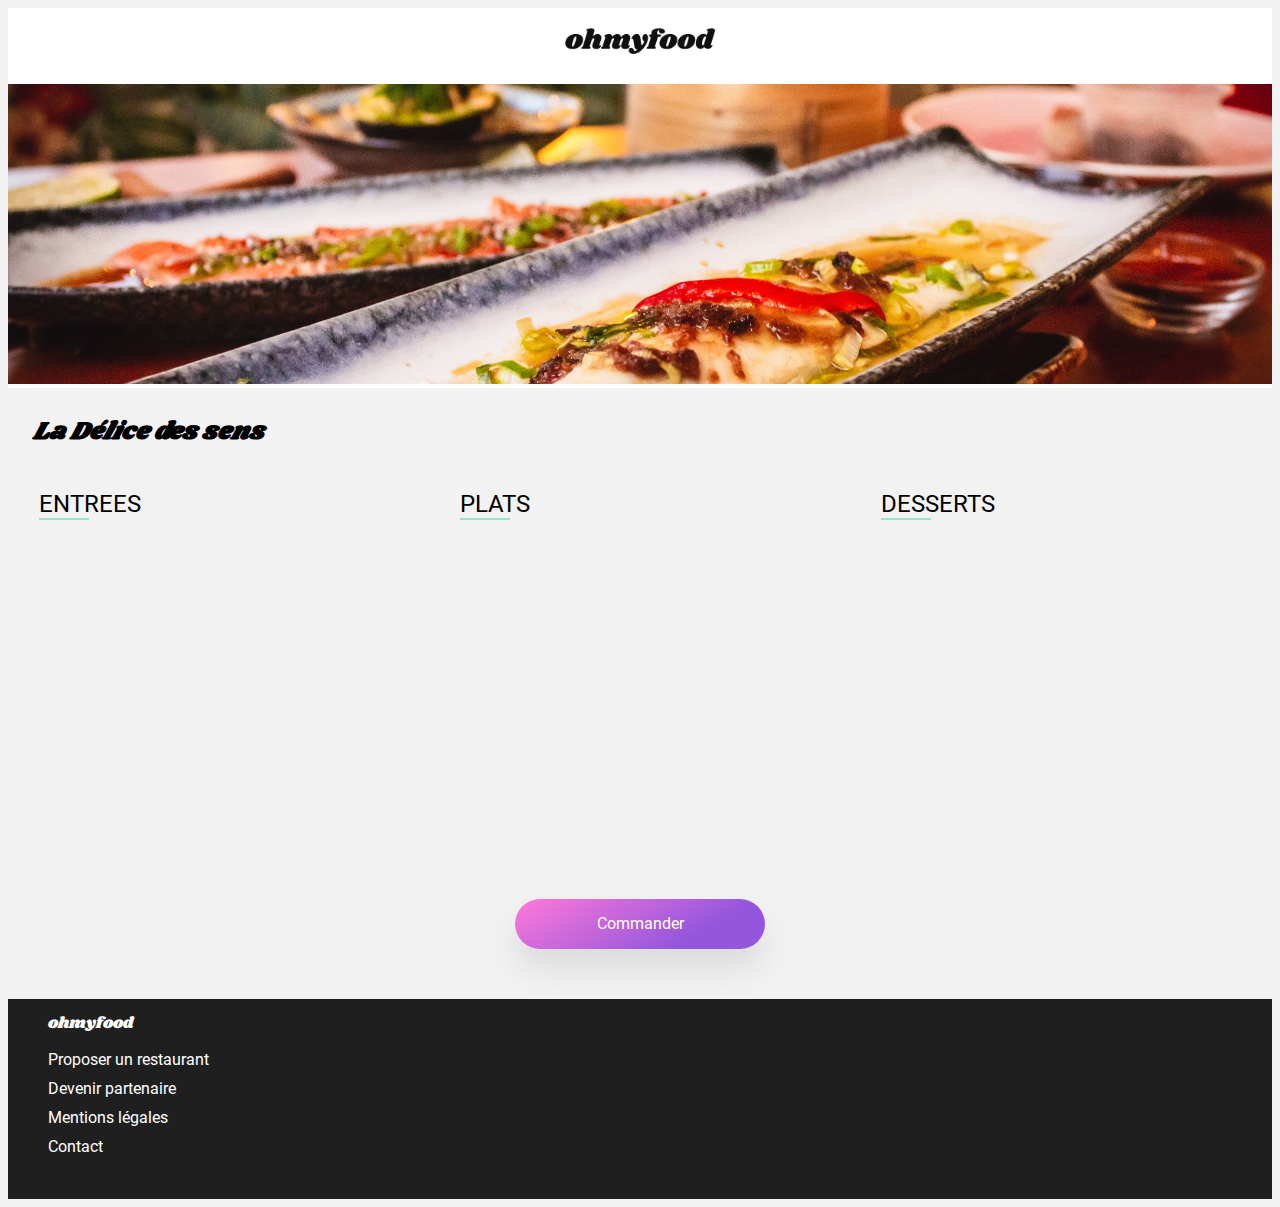
<file: OMFDel.html>
<!DOCTYPE html>
<html lang="fr">
<head>
    <meta charset="UTF-8">
    <meta http-equiv="X-UA-Compatible" content="IE=edge">
    <meta name="viewport" content="width=device-width, initial-scale=1.0">
    <link rel="preconnect" href="https://fonts.googleapis.com">
    <link rel="preconnect" href="https://fonts.gstatic.com" crossorigin>
    <link href="https://fonts.googleapis.com/css2?family=Raleway:wght@300;400;500&display=swap" rel="stylesheet">
    <link rel="stylesheet" href="https://use.fontawesome.com/releases/v5.15.4/css/all.css" integrity="sha384-DyZ88mC6Up2uqS4h/KRgHuoeGwBcD4Ng9SiP4dIRy0EXTlnuz47vAwmeGwVChigm" crossorigin="anonymous">
    <link rel="stylesheet" href="styleMenuOMF.css"/>
    <title>Oh My Food</title>
</head>
<body>
    <header>
        <div class="barreHead">
            <a class="Fleche" href="index.html"><i class="fas fa-arrow-left backlogo"></i></a>
            <img src="img/ohmyfood.png" class="LogoHead" alt="LogoHeadNote" />
            <div> </div>
        </div>
        <div class="imgHead">
            <img src="img/Ladelice.jpg" alt="imgHead" />
        </div>
    </header>
    <main>
        <div class="Titremain FlexBetween">
            <h1><em>La Délice des sens</em></h1>
            <div class="CoeurBtn">
                <i class="CoeurClr CoeurClr--NC far fa-heart fa-2x"></i>
                <i class=" CoeurClr CoeurClr--C fas fa-heart fa-2x"></i>
            </div>
        </div>  
        <div class="LesMenus">
            <section class="Entrees">
                <h2>ENTREES</h2>
                <article class="CaseMenu Delay0 ">
                    <div class="TitreM">  
                            <h3 class="DescT">Tartare de thon</h3>
                        <div class="DescB">
                            <p class="DescD">Assaisonné au yuzu</p>
                            <p class="Price">25€</p>
                        </div>
                    </div>
                    <div class="CaseCache">
                        <div class="checks">
                            <i class="fa-check fas"></i>
                        </div>
                    </div>
                </article>
                <article class="CaseMenu Delay1 ">
                    <div class="TitreM">  
                            <h3 class="DescT">Bouchon de homard croustillant</h3>
                        <div class="DescB">
                            <p class="DescD">Et sa farandole de petits légumes</p>
                            <p class="Price">35€</p>
                        </div>
                    </div>
                    <div class="CaseCache">
                        <div class="checks">
                            <i class="fa-check fas"></i>
                        </div>
                    </div>
                </article>
                <article class="CaseMenu Delay2 ">
                    <div class="TitreM">  
                            <h3 class="DescT">Velouté de cèpes</h3>
                        <div class="DescB">
                            <p class="DescD">Aux truffes</p>
                            <p class="Price">20€</p>
                        </div>
                    </div>
                    <div class="CaseCache">
                        <div class="checks">
                            <i class="fa-check fas"></i>
                        </div>
                    </div>
                </article>
            </section>
            <section class="Plats">
                <h2>PLATS</h2>
                <article class="CaseMenu Delay0 ">
                    <div class="TitreM">  
                            <h3 class="DescT">Poulet rôti aux herbes de provence</h3>
                        <div class="DescB">
                            <p class="DescD">Et sa crème de truffe</p>
                            <p class="Price">40€</p>
                        </div>
                    </div>
                    <div class="CaseCache">
                        <div class="checks">
                            <i class="fa-check fas"></i>
                        </div>
                    </div>
                </article>
                <article class="CaseMenu Delay1 ">
                    <div class="TitreM">  
                            <h3 class="DescT">Langoustine rôtie</h3>
                        <div class="DescB">
                            <p class="DescD">Et ses légumes de saison</p>
                            <p class="Price">35€</p>
                        </div>
                    </div>
                    <div class="CaseCache">
                        <div class="checks">
                            <i class="fa-check fas"></i>
                        </div>
                    </div>
                </article>
                <article class="CaseMenu Delay2 ">
                    <div class="TitreM">  
                            <h3 class="DescT">Côte de boeuf angus</h3>
                        <div class="DescB">
                            <p class="DescD">Et sa purée de panais</p>
                            <p class="Price">44€</p>
                        </div>
                    </div>
                    <div class="CaseCache">
                        <div class="checks">
                            <i class="fa-check fas"></i>
                        </div>
                    </div>
                </article>          
            </section>
            <section class="Desserts">
                <h2>DESSERTS</h2>
                <article class="CaseMenu Delay0 ">
                    <div class="TitreM">  
                            <h3 class="DescT">Farandole de desserts</h3>
                        <div class="DescB">
                            <p class="DescD">Du chef</p>
                            <p class="Price">18€</p>
                        </div>
                    </div>
                    <div class="CaseCache">
                        <div class="checks">
                            <i class="fa-check fas"></i>
                        </div>
                    </div>
                </article> 
                <article class="CaseMenu Delay1 ">
                    <div class="TitreM">  
                            <h3 class="DescT">Crème brulée</h3>
                        <div class="DescB">
                            <p class="DescD">Revisitée</p>
                            <p class="Price">22€</p>
                        </div>
                    </div>
                    <div class="CaseCache">
                        <div class="checks">
                            <i class="fa-check fas"></i>
                        </div>
                    </div>
                </article> 
                <article class="CaseMenu Delay2 ">
                    <div class="TitreM">  
                            <h3 class="DescT">Tiramisu</h3>
                        <div class="DescB">
                            <p class="DescD">A la noisette</p>
                            <p class="Price">23€</p>
                        </div>
                    </div>
                    <div class="CaseCache">
                        <div class="checks">
                            <i class="fa-check fas"></i>
                        </div>
                    </div>
                </article>   
            </section> 
        </div>
        <div>
            <a href="#" class="btn">Commander</a>
        </div>
    </main>
    <footer>
        <ul class="FootAcc">   
            <li>
                <div class="logofooter">ohmyfood</div>
            </li>    
            <li>
                <a href="#"><i class="fas fa-utensils"></i> Proposer un restaurant</a>
            </li>
            <li>
                <a href="#"><i class="fas fa-hands-helping"></i> Devenir partenaire</a>
            </li>
            <li>
                <a href="#">Mentions légales</a>
            </li>
            <li>
                <a href="mailto:OMFServiceOPC@gmail.com">Contact</a>
            </li>
        </ul>
    </footer>
</body>
</html>
</file>
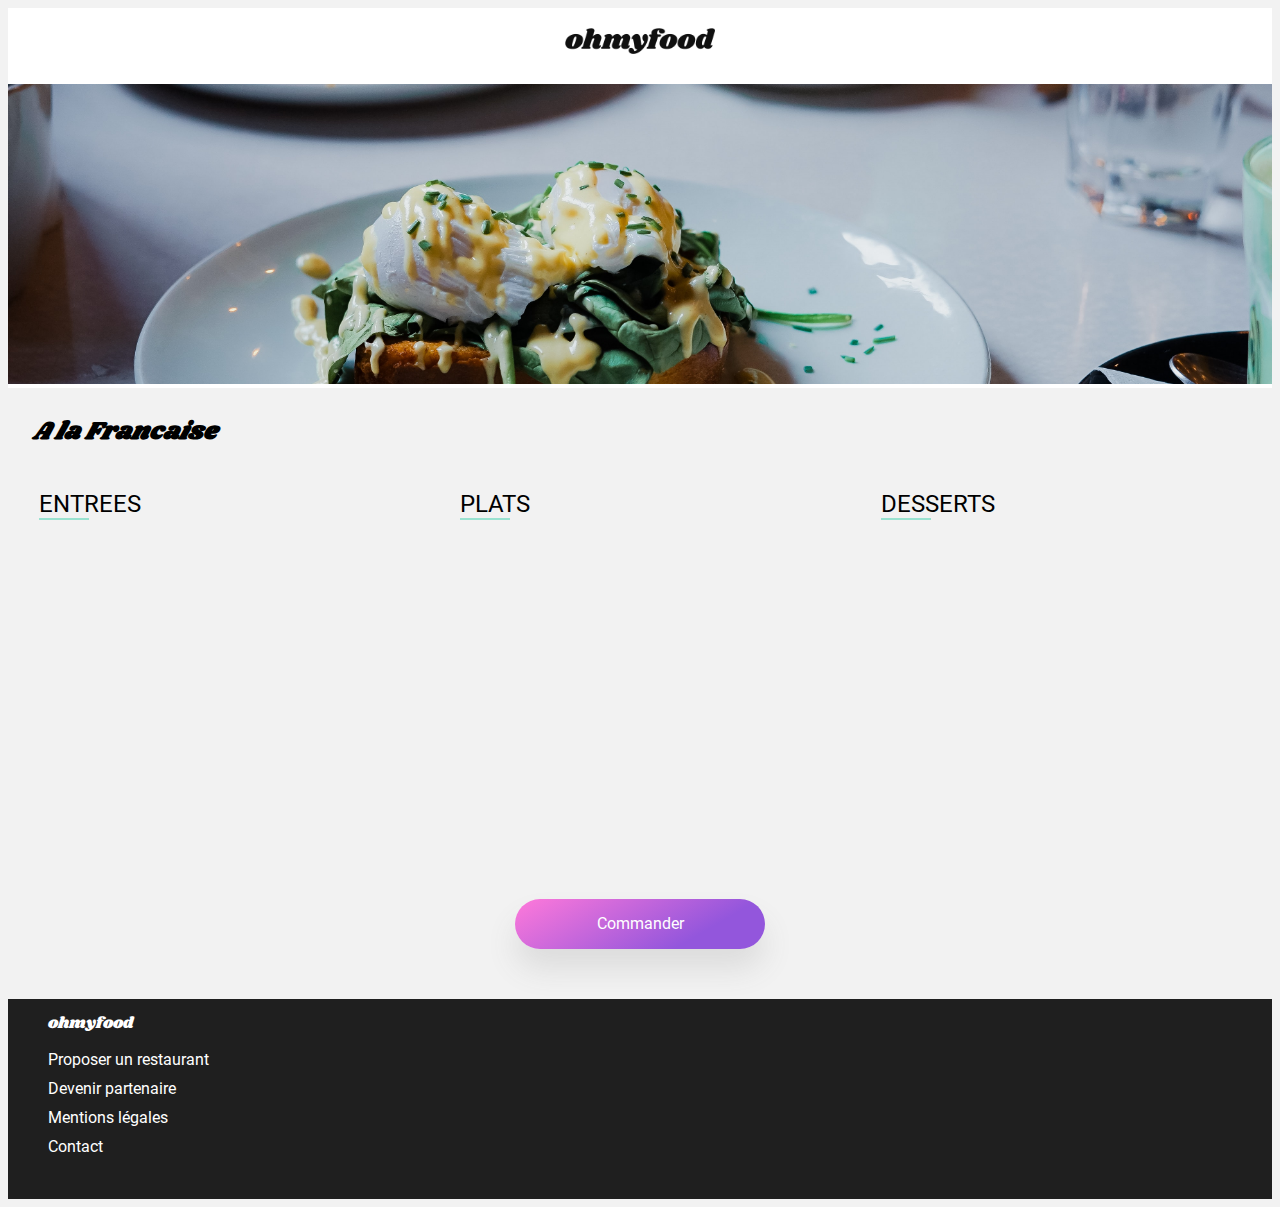
<file: OMFFranc.html>
<!DOCTYPE html>
<html lang="fr">
<head>
    <meta charset="UTF-8">
    <meta http-equiv="X-UA-Compatible" content="IE=edge">
    <meta name="viewport" content="width=device-width, initial-scale=1.0">
    <link rel="preconnect" href="https://fonts.googleapis.com">
    <link rel="preconnect" href="https://fonts.gstatic.com" crossorigin>
    <link href="https://fonts.googleapis.com/css2?family=Raleway:wght@300;400;500&display=swap" rel="stylesheet">
    <link rel="stylesheet" href="https://use.fontawesome.com/releases/v5.15.4/css/all.css" integrity="sha384-DyZ88mC6Up2uqS4h/KRgHuoeGwBcD4Ng9SiP4dIRy0EXTlnuz47vAwmeGwVChigm" crossorigin="anonymous">
    <link rel="stylesheet" href="styleMenuOMF.css"/>
    <title>Oh My Food</title>
</head>
<body>
    <header>
        <div class="barreHead">
            <a class="Fleche" href="OMFAcc.html"><i class="fas fa-arrow-left backlogo"></i></a>
            <img src="img\ohmyfood.png" class="LogoHead" alt="LogoHeadNote" />
            <div> </div>
        </div>
        <div class="imgHead">
            <img src="img\Francaise.jpg" alt="imgHead" />
        </div>
    </header>
    <main>
        <div class="Titremain">
            <h1><em>A la Francaise</em></h1>
            <div class="IconCoeur fas fa-heart">
                <div class="CoeurRempli"></div>
                <a class="far fa-heart" href="#"></a>
            </div>
        </div>  
        <div class="LesMenus">
            <section class="Entrees">
                <h2>ENTREES</h2>
                <article class="CaseMenu Delay0 ">
                    <div class="TitreM">  
                            <h3 class="DescT">Tartare de poulpe acidulé</h3>
                        <div class="DescB">
                            <p class="DescD">Aux zests d'orange</p>
                            <p class="Price">25€</p>
                        </div>
                    </div>
                    <div class="CaseCache">
                        <div class="checks">
                            <i class="fa-check fas"></i>
                        </div>
                    </div>
                </article>
                <article class="CaseMenu Delay1 ">
                    <div class="TitreM">  
                            <h3 class="DescT">Velouté de légumes d'antan</h3>
                        <div class="DescB">
                            <p class="DescD">Carotte,panais, topinambour</p>
                            <p class="Price">35€</p>
                        </div>
                    </div>
                    <div class="CaseCache">
                        <div class="checks">
                            <i class="fa-check fas"></i>
                        </div>
                    </div>
                </article>
                <article class="CaseMenu Delay2 ">
                    <div class="TitreM">  
                            <h3 class="DescT">Soupe à l'oignon </h3>
                        <div class="DescB">
                            <p class="DescD">Revisitée</p>
                            <p class="Price">20€</p>
                        </div>
                    </div>
                    <div class="CaseCache">
                        <div class="checks">
                            <i class="fa-check fas"></i>
                        </div>
                    </div>
                </article>
            </section>
            <section class="Plats">
                <h2>PLATS</h2>
                <article class="CaseMenu Delay0 ">
                    <div class="TitreM">  
                            <h3 class="DescT">Coquille Saint-Jacques</h3>
                        <div class="DescB">
                            <p class="DescD">Accompagné d'une purée de panais</p>
                            <p class="Price">40€</p>
                        </div>
                    </div>
                    <div class="CaseCache">
                        <div class="checks">
                            <i class="fa-check fas"></i>
                        </div>
                    </div>
                </article>
                <article class="CaseMenu Delay1 ">
                    <div class="TitreM">  
                            <h3 class="DescT">Magret de canard</h3>
                        <div class="DescB">
                            <p class="DescD">Et parmentier de pommes de terres</p>
                            <p class="Price">35€</p>
                        </div>
                    </div>
                    <div class="CaseCache">
                        <div class="checks">
                            <i class="fa-check fas"></i>
                        </div>
                    </div>
                </article>
                <article class="CaseMenu Delay2 ">
                    <div class="TitreM">  
                            <h3 class="DescT">Pigeonneau d'Ille-et-Vilaine</h3>
                        <div class="DescB">
                            <p class="DescD">Sur son lit de gnocchis aux légumes</p>
                            <p class="Price">44€</p>
                        </div>
                    </div>
                    <div class="CaseCache">
                        <div class="checks">
                            <i class="fa-check fas"></i>
                        </div>
                    </div>
                </article>          
            </section>
            <section class="Desserts">
                <h2>DESSERTS</h2>
                <article class="CaseMenu Delay0 ">
                    <div class="TitreM">  
                            <h3 class="DescT">Pétales de violettes glacés</h3>
                        <div class="DescB">
                            <p class="DescD">Et purée de noisettes</p>
                            <p class="Price">18€</p>
                        </div>
                    </div>
                    <div class="CaseCache">
                        <div class="checks">
                            <i class="fa-check fas"></i>
                        </div>
                    </div>
                </article> 
                <article class="CaseMenu Delay1 ">
                    <div class="TitreM">  
                            <h3 class="DescT">Fondant au chocolat</h3>
                        <div class="DescB">
                            <p class="DescD">Revisitée</p>
                            <p class="Price">22€</p>
                        </div>
                    </div>
                    <div class="CaseCache">
                        <div class="checks">
                            <i class="fa-check fas"></i>
                        </div>
                    </div>
                </article> 
                <article class="CaseMenu Delay2 ">
                    <div class="TitreM">  
                            <h3 class="DescT">Millefeuille croustillant</h3>
                        <div class="DescB">
                            <p class="DescD bold">Myrtilles et pâte d'amande</p>
                            <p class="Price">23€</p>
                        </div>
                    </div>
                    <div class="CaseCache">
                        <div class="checks">
                            <i class="fa-check fas"></i>
                        </div>
                    </div>
                </article>   
            </section> 
        </div>
        <div>
            <a href="#" class="btn">Commander</a>
        </div>
    </main>
    <footer>
        <ul class="FootAcc">   
            <li>
                <div class="logofooter">ohmyfood</div>
            </li>    
            <li>
                <a href="#"><i class="fas fa-utensils"></i> Proposer un restaurant</a>
            </li>
            <li>
                <a href="#"><i class="fas fa-hands-helping"></i> Devenir partenaire</a>
            </li>
            <li>
                <a href="#">Mentions légales</a>
            </li>
            <li>
                <a href="mailto:OMFServiceOPC@gmail.com">Contact</a>
            </li>
        </ul>
    </footer>
</body>
</html>
</file>
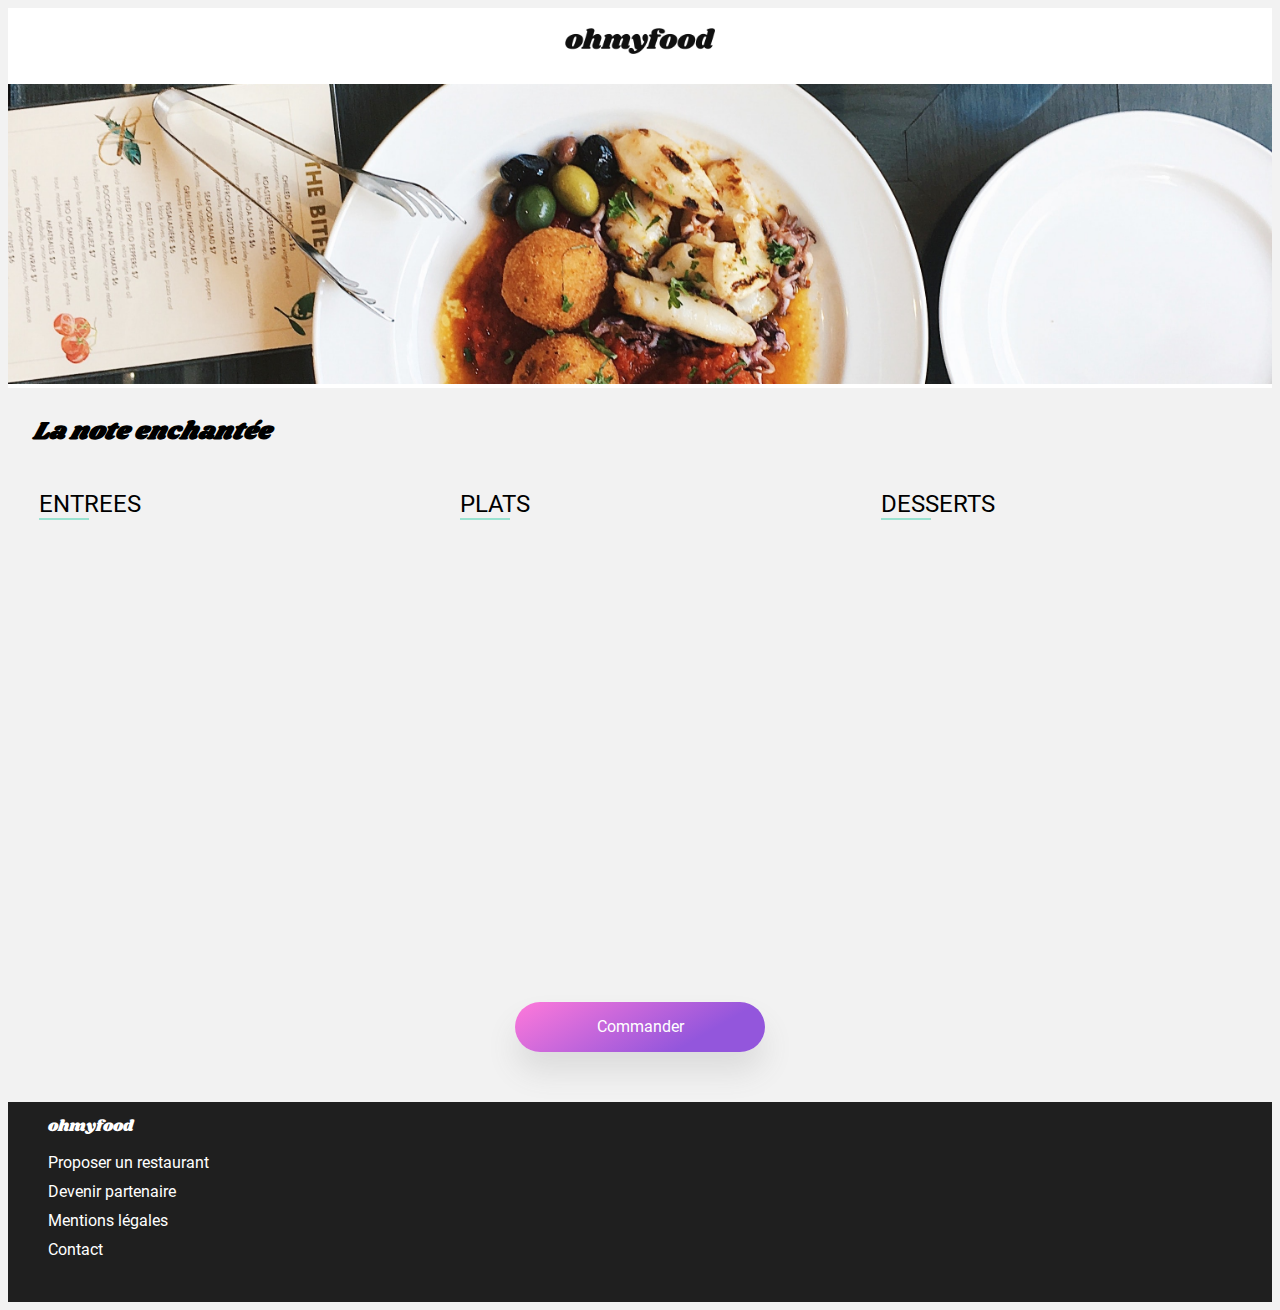
<file: OMFNote.html>
<!DOCTYPE html>
<html lang="fr">
<head>
    <meta charset="UTF-8">
    <meta http-equiv="X-UA-Compatible" content="IE=edge">
    <meta name="viewport" content="width=device-width, initial-scale=1.0">
    <link rel="preconnect" href="https://fonts.googleapis.com">
    <link rel="preconnect" href="https://fonts.gstatic.com" crossorigin>
    <link href="https://fonts.googleapis.com/css2?family=Raleway:wght@300;400;500&display=swap" rel="stylesheet">
    <link rel="stylesheet" href="https://use.fontawesome.com/releases/v5.15.4/css/all.css" integrity="sha384-DyZ88mC6Up2uqS4h/KRgHuoeGwBcD4Ng9SiP4dIRy0EXTlnuz47vAwmeGwVChigm" crossorigin="anonymous">
    <link rel="stylesheet" href="styleMenuOMF.css"/>
    <title>Oh My Food</title>
</head>
<body>
    <header>
        <div class="barreHead">
            <a class="Fleche" href="index.html"><i class="fas fa-arrow-left backlogo"></i></a>
            <img src="img/ohmyfood.png" class="LogoHead" alt="LogoHeadNote" />
            <div> </div>
        </div>
        <div class="imgHead">
            <img src="img/Lanote.jpg" alt="imgHead" />
        </div>
    </header>
    <main>
        <div class="Titremain FlexBetween">
            <h1><em>La note enchantée</em></h1>
            <div class="CoeurBtn">
                <i class="CoeurClr CoeurClr--NC far fa-heart fa-2x"></i>
                <i class=" CoeurClr CoeurClr--C fas fa-heart fa-2x"></i>
            </div>
        </div>  
        <div class="LesMenus">
            <section class="Entrees">
                <h2>ENTREES</h2>
                <article class="CaseMenu Delay0 ">
                    <div class="TitreM">  
                            <h3 class="DescT">Ravioles de foie gras</h3>
                        <div class="DescB">
                            <p class="DescD">Accompagnés de leur crème à la truffe</p>
                            <p class="Price">25€</p>
                        </div>
                    </div>
                    <div class="CaseCache">
                        <div class="checks">
                            <i class="fa-check fas"></i>
                        </div>
                    </div>
                </article>
                <article class="CaseMenu Delay1 ">
                    <div class="TitreM">  
                            <h3 class="DescT">Caviar osciètre</h3>
                        <div class="DescB">
                            <p class="DescD">Sur blini à la farine de blé noir</p>
                            <p class="Price">35€</p>
                        </div>
                    </div>
                    <div class="CaseCache">
                        <div class="checks">
                            <i class="fa-check fas"></i>
                        </div>
                    </div>
                </article>
                <article class="CaseMenu Delay2 ">
                    <div class="TitreM">  
                            <h3 class="DescT">Homard et espuma de...</h3>
                        <div class="DescB">
                            <p class="DescD">Mariné aux zests d'orange</p>
                            <p class="Price">20€</p>
                        </div>
                    </div>
                    <div class="CaseCache">
                        <div class="checks">
                            <i class="fa-check fas"></i>
                        </div>
                    </div>
                </article>
                <article class="CaseMenu Delay3 ">
                    <div class="TitreM">  
                            <h3 class="DescT">Foie gras de canard cuit entier</h3>
                        <div class="DescB">
                            <p class="DescD">Confiture de figue et pain toasté</p>
                            <p class="Price">35€</p>
                        </div>
                    </div>
                    <div class="CaseCache">
                        <div class="checks">
                            <i class="fa-check fas"></i>
                        </div>
                    </div>
                </article>
            </section>
            <section class="Plats">
                <h2>PLATS</h2>
                <article class="CaseMenu Delay0 ">
                    <div class="TitreM">  
                            <h3 class="DescT">Noix de coquilles Saint-Jacques</h3>
                        <div class="DescB">
                            <p class="DescD">Sur lit de purée de céleri-rave</p>
                            <p class="Price">40€</p>
                        </div>
                    </div>
                    <div class="CaseCache">
                        <div class="checks">
                            <i class="fa-check fas"></i>
                        </div>
                    </div>
                </article>
                <article class="CaseMenu Delay1 ">
                    <div class="TitreM">  
                            <h3 class="DescT">Langoustine poêlée</h3>
                        <div class="DescB">
                            <p class="DescD">Purée de patate douce</p>
                            <p class="Price">35€</p>
                        </div>
                    </div>
                    <div class="CaseCache">
                        <div class="checks">
                            <i class="fa-check fas"></i>
                        </div>
                    </div>
                </article>
                <article class="CaseMenu Delay2 ">
                    <div class="TitreM">  
                            <h3 class="DescT">Mijoté de queue de boeuf</h3>
                        <div class="DescB">
                            <p class="DescD">Et riz sauvage aux zestsde citron</p>
                            <p class="Price">44€</p>
                        </div>
                    </div>
                    <div class="CaseCache">
                        <div class="checks">
                            <i class="fa-check fas"></i>
                        </div>
                    </div>
                </article>          
            </section>
            <section class="Desserts">
                <h2>DESSERTS</h2>
                <article class="CaseMenu Delay0 ">
                    <div class="TitreM">  
                            <h3 class="DescT">Macaron noisette et chocolat</h3>
                        <div class="DescB">
                            <p class="DescD">Glace au caramel brun et sel de Guérande</p>
                            <p class="Price">18€</p>
                        </div>
                    </div>
                    <div class="CaseCache">
                        <div class="checks">
                            <i class="fa-check fas"></i>
                        </div>
                    </div>
                </article> 
                <article class="CaseMenu Delay1 ">
                    <div class="TitreM">  
                            <h3 class="DescT">Baba au rhum revisité</h3>
                        <div class="DescB">
                            <p class="DescD">Avec son coulis de citron</p>
                            <p class="Price">22€</p>
                        </div>
                    </div>
                    <div class="CaseCache">
                        <div class="checks">
                            <i class="fa-check fas"></i>
                        </div>
                    </div>
                </article> 
                <article class="CaseMenu Delay2 ">
                    <div class="TitreM">  
                            <h3 class="DescT">Tarte au citron meringuée</h3>
                        <div class="DescB">
                            <p class="DescD">Destructurée</p>
                            <p class="Price">23€</p>
                        </div>
                    </div>
                    <div class="CaseCache">
                        <div class="checks">
                            <i class="fa-check fas"></i>
                        </div>
                    </div>
                </article>   
            </section> 
        </div>
        <div>
            <a href="#" class="btn">Commander</a>
        </div>
    </main>
    <footer>
        <ul class="FootAcc">   
            <li>
                <div class="logofooter">ohmyfood</div>
            </li>    
            <li>
                <a href="#"><i class="fas fa-utensils"></i> Proposer un restaurant</a>
            </li>
            <li>
                <a href="#"><i class="fas fa-hands-helping"></i> Devenir partenaire</a>
            </li>
            <li>
                <a href="#">Mentions légales</a>
            </li>
            <li>
                <a href="mailto:OMFServiceOPC@gmail.com">Contact</a>
            </li>
        </ul>
    </footer>
</body>
</html>
</file>
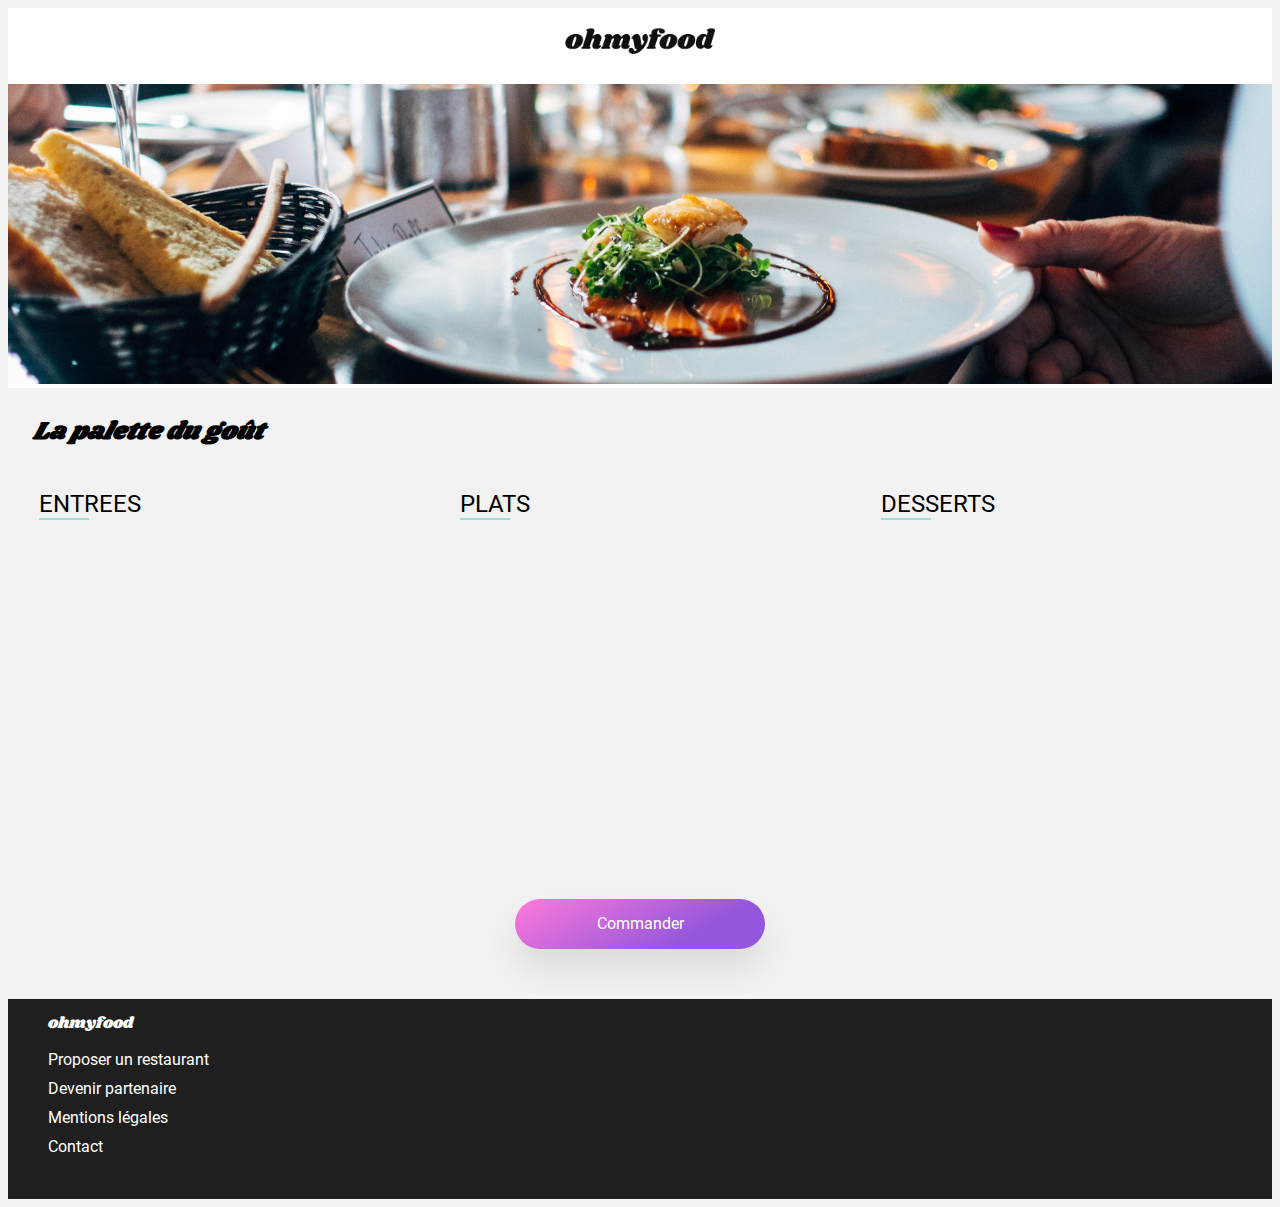
<file: OMFPal.html>
<!DOCTYPE html>
<html lang="fr">
<head>
    <meta charset="UTF-8">
    <meta http-equiv="X-UA-Compatible" content="IE=edge">
    <meta name="viewport" content="width=device-width, initial-scale=1.0">
    <link rel="preconnect" href="https://fonts.googleapis.com">
    <link rel="preconnect" href="https://fonts.gstatic.com" crossorigin>
    <link href="https://fonts.googleapis.com/css2?family=Raleway:wght@300;400;500&display=swap" rel="stylesheet">
    <link rel="stylesheet" href="https://use.fontawesome.com/releases/v5.15.4/css/all.css" integrity="sha384-DyZ88mC6Up2uqS4h/KRgHuoeGwBcD4Ng9SiP4dIRy0EXTlnuz47vAwmeGwVChigm" crossorigin="anonymous">
    <link rel="stylesheet" href="styleMenuOMF.css"/>
    <title>Oh My Food</title>
</head>
<body>
    <header>
        <div class="barreHead">
            <a class="Fleche" href="index.html"><i class="fas fa-arrow-left backlogo"></i></a>
            <img src="img/ohmyfood.png" class="LogoHead" alt="LogoHeadNote" />
            <div> </div>
        </div>
        <div class="imgHead">
            <img src="img/Lapalette.jpg" alt="imgHead" />
        </div>
    </header>
    <main>
        <div class="Titremain FlexBetween">
            <h1><em>La palette du goût</em></h1>
            <div class="CoeurBtn">
                <i class="CoeurClr CoeurClr--NC far fa-heart fa-2x"></i>
                <i class=" CoeurClr CoeurClr--C fas fa-heart fa-2x"></i>
            </div>
        </div>  
        <div class="LesMenus">
            <section class="Entrees">
                <h2>ENTREES</h2>
                <article class="CaseMenu Delay0 ">
                    <div class="TitreM">  
                            <h3 class="DescT">Fricassé d'escargot</h3>
                        <div class="DescB">
                            <p class="DescD">Au pimet d'espelette</p>
                            <p class="Price">25€</p>
                        </div>
                    </div>
                    <div class="CaseCache">
                        <div class="checks">
                            <i class="fa-check fas"></i>
                        </div>
                    </div>
                </article>
                <article class="CaseMenu Delay1 ">
                    <div class="TitreM">  
                            <h3 class="DescT">Foie gras de canard mi-cuit</h3>
                        <div class="DescB">
                            <p class="DescD">Et ses copeaux de truffe noire</p>
                            <p class="Price">35€</p>
                        </div>
                    </div>
                    <div class="CaseCache">
                        <div class="checks">
                            <i class="fa-check fas"></i>
                        </div>
                    </div>
                </article>
                <article class="CaseMenu Delay2 ">
                    <div class="TitreM">  
                            <h3 class="DescT">Oeuf au plat</h3>
                        <div class="DescB">
                            <p class="DescD">Assaisonné à la truffe sur lit de...</p>
                            <p class="Price">20€</p>
                        </div>
                    </div>
                    <div class="CaseCache">
                        <div class="checks">
                            <i class="fa-check fas"></i>
                        </div>
                    </div>
                </article>
            </section>
            <section class="Plats">
                <h2>PLATS</h2>
                <article class="CaseMenu Delay0 ">
                    <div class="TitreM">  
                            <h3 class="DescT">Filet de boeuf aux herbes</h3>
                        <div class="DescB">
                            <p class="DescD">Accompagné de sa ribambelle de légumes</p>
                            <p class="Price">40€</p>
                        </div>
                    </div>
                    <div class="CaseCache">
                        <div class="checks">
                            <i class="fa-check fas"></i>
                        </div>
                    </div>
                </article>
                <article class="CaseMenu Delay1 ">
                    <div class="TitreM">  
                            <h3 class="DescT">Parmentier de queue de boeuf</h3>
                        <div class="DescB">
                            <p class="DescD">A la truffe noire sur sa purée de panais</p>
                            <p class="Price">35€</p>
                        </div>
                    </div>
                    <div class="CaseCache">
                        <div class="checks">
                            <i class="fa-check fas"></i>
                        </div>
                    </div>
                </article>
                <article class="CaseMenu Delay2 ">
                    <div class="TitreM">  
                            <h3 class="DescT">Filet de Turbot</h3>
                        <div class="DescB">
                            <p class="DescD">Aux agrumes</p>
                            <p class="Price">44€</p>
                        </div>
                    </div>
                    <div class="CaseCache">
                        <div class="checks">
                            <i class="fa-check fas"></i>
                        </div>
                    </div>
                </article>          
            </section>
            <section class="Desserts">
                <h2>DESSERTS</h2>
                <article class="CaseMenu Delay0 ">
                    <div class="TitreM">  
                            <h3 class="DescT">Paris-Brest</h3>
                        <div class="DescB">
                            <p class="DescD">Revisité</p>
                            <p class="Price">18€</p>
                        </div>
                    </div>
                    <div class="CaseCache">
                        <div class="checks">
                            <i class="fa-check fas"></i>
                        </div>
                    </div>
                </article> 
                <article class="CaseMenu Delay1 ">
                    <div class="TitreM">  
                            <h3 class="DescT">Macaron au chocolat d'exception</h3>
                        <div class="DescB">
                            <p class="DescD">Et glace de vanille de Madagascar</p>
                            <p class="Price">22€</p>
                        </div>
                    </div>
                    <div class="CaseCache">
                        <div class="checks">
                            <i class="fa-check fas"></i>
                        </div>
                    </div>
                </article> 
                <article class="CaseMenu Delay2 ">
                    <div class="TitreM">  
                            <h3 class="DescT">Mousse au chocolat</h3>
                        <div class="DescB">
                            <p class="DescD">Au piment d'espelette et à la truffe noire</p>
                            <p class="Price">23€</p>
                        </div>
                    </div>
                    <div class="CaseCache">
                        <div class="checks">
                            <i class="fa-check fas"></i>
                        </div>
                    </div>
                </article>   
            </section> 
        </div>
        <div>
            <a href="#" class="btn">Commander</a>
        </div>
    </main>
    <footer>
        <ul class="FootAcc">   
            <li>
                <div class="logofooter">ohmyfood</div>
            </li>    
            <li>
                <a href="#"><i class="fas fa-utensils"></i> Proposer un restaurant</a>
            </li>
            <li>
                <a href="#"><i class="fas fa-hands-helping"></i> Devenir partenaire</a>
            </li>
            <li>
                <a href="#">Mentions légales</a>
            </li>
            <li>
                <a href="mailto:OMFServiceOPC@gmail.com">Contact</a>
            </li>
        </ul>
    </footer>
</body>
</html>
</file>
<file: styleMenuOMF.css>
@font-face
{
    font-family: Roboto;
    src: url(font/Roboto-Regular.ttf);
}

@font-face
{
    font-family: Shrikhand;
    src: url(font/Shrikhand-Regular.otf);
}

*
{
    font-family: Roboto;
}

.Titremain em
{
    font-family: Shrikhand;
    font-size: 25px;
}

body
{
    background-color: #f2f2f2;
}

.Desc p
{
    font-weight: 500;
}

.Fleche
{
    text-decoration: none;
    color: initial;
    margin-top: 20px;
}

header
{
    background-color: white;
}

.barreHead
{
    display: flex;
    justify-content: space-around;
    align-items: center;
    margin-bottom: 30px;   
}

.backlogo
{
    font-size: 20px;
    display: none;
}

.LogoHead
{
    width: 150px;
    margin-top: 20px;
}

.imgHead img
{
    width: 100%;
    height: 300px;
    object-fit: cover;
    object-position: center;
}

main
{
    border-radius: 0 30px 30px 0;
}

.Titremain
{
    display: flex;
    justify-content: space-between;
    align-items: center;
    padding: 0 25px;
}

.far
{
    text-decoration: none;
    color: initial;
    margin-left: -25px;
}

.IconCoeur
{
    font-size: 25px;
    display: flex;
    justify-content: flex-end;
    margin-right: 20px;
    transition: transform 500ms ease-in-out;
    position: relative;
    color: #9356DC;
}

.CoeurRempli
{
    margin-left: -25px;
    background-color: white;
    transition: all .7s linear 0s;   
    width: 25px;
    height: 100%; 
}

.IconCoeur:hover .CoeurRempli 
{
    height: 0%;
}


.LesMenus
{
    display: flex;
    flex-direction: row;
    flex-wrap: wrap;
    justify-content: space-around; 
}


.LesMenus h2
{
    border-bottom: 2px solid #99E2D0;
    width: 50px;
    font-weight: 300;
}

.FlexBetween
{
    display: flex;
    justify-content: space-between;
}

.Entrees,
.Plats,
.Desserts
{
    overflow: hidden;
    padding: 0 2px;
}

.CaseMenu
{
    background-color: white;
    border-radius: 20px;
    padding: 5px;
    margin: 20px 0;
    width: 350px;
    height: auto;
    box-shadow: 0px 5px 10px 0px gainsboro;
    animation: SlideMenus 2000ms forwards;
    opacity: 0;
    display: flex;
    overflow: hidden;
    cursor: pointer;
}

.CaseMenu:hover .CaseCache
{
    width: 25%;
}

.TitreM
{
    white-space: nowrap;
    text-overflow: ellipsis;
    overflow: hidden;
    flex-grow: 1;
}

.bold
{
    font-weight: 600;
}

.Delay0
{
    animation-delay: 0ms;
}

.Delay1
{
    animation-delay: 300ms;
}

.Delay2
{
    animation-delay: 600ms;
}

.Delay3
{
    animation-delay: 900ms;
}

.Desc
{
    display: flex;
    flex-direction: column;
}

.DescB
{
    display: flex;
    justify-content: space-between;
    align-items: center;
}

.DescT,
.DescD
{
    margin: 0;
    white-space: nowrap;
    text-overflow: ellipsis;
    overflow: hidden;
}

.Price
{
    font-weight: bold;
    display: flex;
    justify-content: flex-end;
    align-items: flex-end;
    padding: 0 6px;
}

.CaseCache
{
    background-color: #99e2d0;
    width: 0%;
    display: flex;
    align-items: center;
    justify-content: center;
    transition-duration: .5s;
    overflow: hidden;
    margin: -5px;
}

.checks
{
    height: 25px;
    width: 25px;
    background-color: #fff;
    display: flex;
    align-items: center;
    justify-content: center;
    border-radius: 100px;
    transition-duration: 0.5s;
}

.CaseMenu:hover .checks
{
    transform: rotate(360deg);
}

.fa-check
{
    color:#99e2d0;
}


/* Remplissage de droite à gauche */
 
.btn
{
    display: flex;
    justify-content: center;
    align-items: center;
    text-decoration: none;
    color: white;
    background: #9356DC;
    background: linear-gradient(330deg, #9356DC 27%, #FF79DA 100%);
    margin: 50px auto;
    width: 250px;
    height: 50px;
    border-radius: 25px;
    cursor: pointer;
    box-shadow: 0px 20px 30px 0px gainsboro ;
    transition: transform 1s;
}

.btn:hover
{
    box-shadow: 2px 1px 5px 2px rgb(255, 255, 255) ;
    transition-duration: 1s;
    transform: scale(1.2);
}


footer
{
    height: 200px;
    color: white;
    background-color: rgb(31, 31, 31);
    display: flex;
    cursor: pointer; 
}

footer ul
{
    
    list-style: none;
}

.logofooter 
{
    width: 100px;
    height: 25px;
    font-family: Shrikhand;
}

footer a
{
    color: white;
    text-decoration: none;
}

footer li
{
    margin-bottom: 10px;
}

@media screen and (max-width:1150px)
{
    .LesMenus
    {
        flex-direction: column;
        align-items: center;
    }
}

@media screen and (max-width:768px)
{
    main
    {
        border-radius: 30px 30px 0 0;
        margin-top: -40px;
        background-color: #f2f2f2;
        z-index: 1;
        position: relative;
    }

    .backlogo
    {
        display: initial;
    }

    .Titremain
    {
        font-size: 10px;
    }

    .far
    {
        font-size: 25px;
    }
}

@media screen and (max-width:450px)
{

    .DescT
    {
        font-size: 15px;
    }

    .DescD
    {
        font-size: 13px;
    }

    .CaseMenu
    {
        width: 250px;
    }

    .btn
    {
        width: 80%;
        padding-left: 5px;
    }
}

@media screen and (max-width:300px)
{
    .CaseMenu
    {
        width:220px;
    }

}

@keyframes SlideMenus
{
    0% {
        opacity: .1;
        transform: translateY(30px);
    }
    85%,100% {
        opacity: 1;
        transform: translateY(0);
    }
}
</file>
